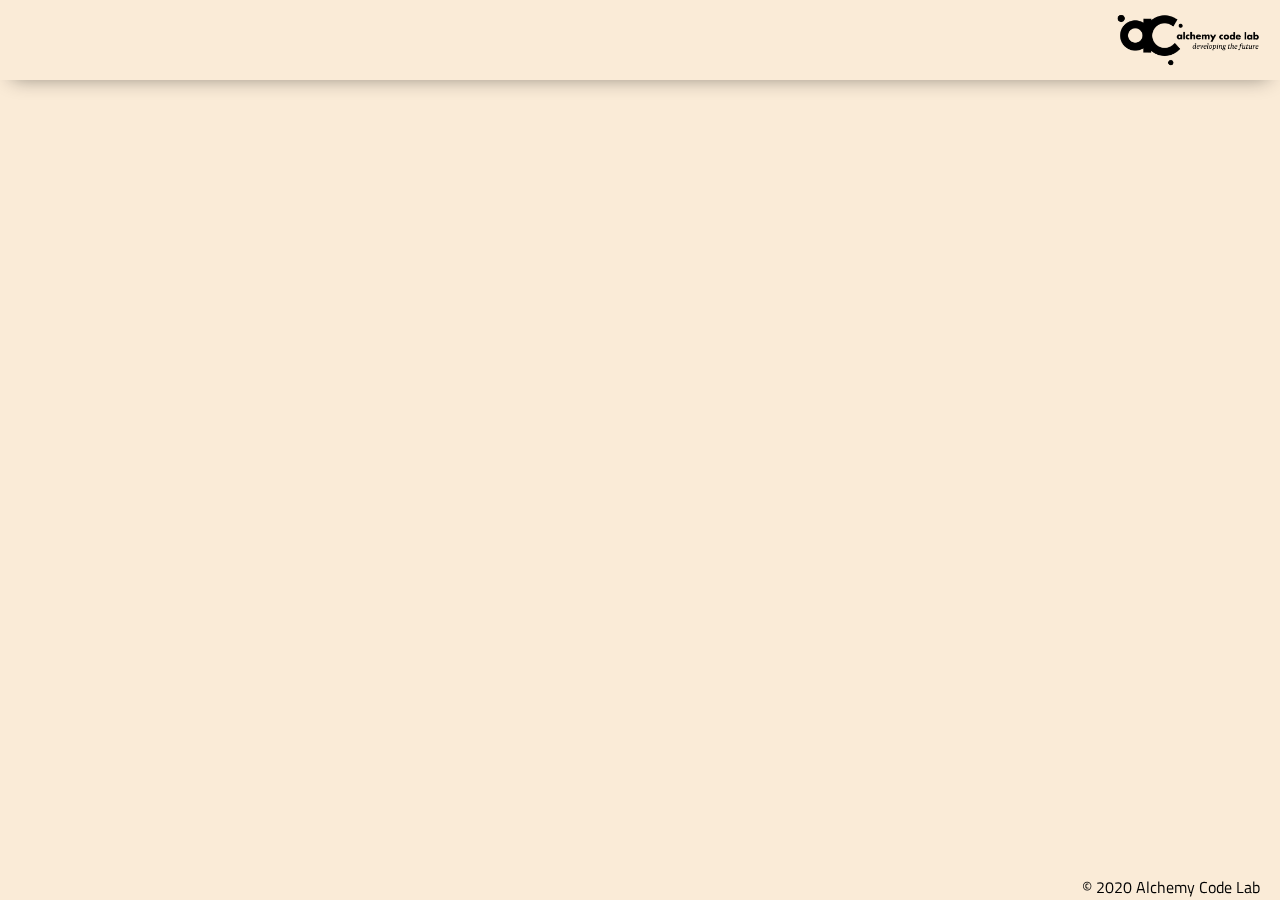
<file: index.html>
<!DOCTYPE html>
<html lang="en">

<head>
    <meta charset="UTF-8">
    <meta name="viewport" content="width=device-width, initial-scale=1.0">
    <meta http-equiv="X-UA-Compatible" content="ie=edge">
    <link href="https://fonts.googleapis.com/css2?family=Titillium+Web:wght@300&display=swap" rel="stylesheet">
    <link rel="stylesheet" href="./styles/reset.css">
    <link rel="stylesheet" href="./styles/style.css">
    <link rel="stylesheet" href="./styles/home.css">
    <title>Ya guys want some COOKIES?!</title>
</head>

<body>
    <header>
        <div class="gutter-right logo">
            <img src="assets/big-logo.png" />
        </div>
    </header>
    <main>
        <section class="main-section">
            <ul id='cookies'>
            </ul>
        </section>
    </main>
    <footer>
        <div class="copy gutter-right">&copy; 2020 Alchemy Code Lab</div>
    </footer>

    <script type="module" src="./app.js"></script>
</body>

</html>
</file>
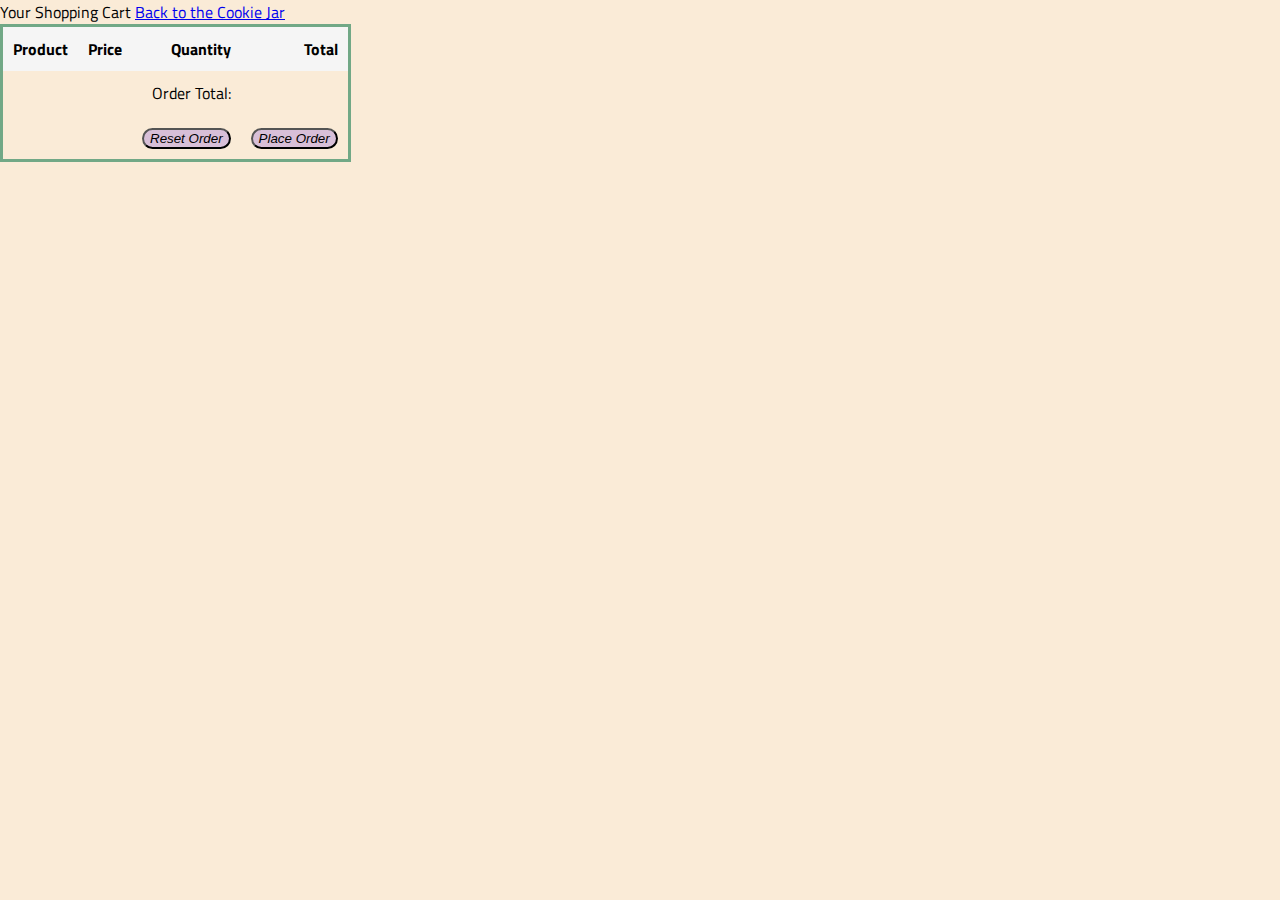
<file: cart/index.html>
<!DOCTYPE html>
<html lang="en">
<head>
    <meta charset="UTF-8">
    <meta http-equiv="X-UA-Compatible" content="IE=edge">
    <meta name="viewport" content="width=device-width, initial-scale=1.0">
    <link href="https://fonts.googleapis.com/css2?family=Titillium+Web:wght@300&display=swap" rel="stylesheet">
    <link rel="stylesheet" href="../styles/reset.css">
    <link rel="stylesheet" href="../styles/style.css">
    <link rel="stylesheet" href="../styles/home.css">
    <link rel="stylesheet" href="./cart.css">
    <title>Shopping Cart</title>
</head>
<body>
    Your Shopping Cart
    <a href='..'>Back to the Cookie Jar</a>
    <table>
        <thead>
            <th>Product</th>
            <th>Price</th>
            <th>Quantity</th>
            <th>Total</th>
        </thead>
        <tbody id="table-body">
        </tbody>
        <tfoot>
            <tr>
                <td></td>
                <td></td>
                <td>Order Total:</td>
                <td id="order-total"></td>
            </tr>
            <tr>   
                <td></td>
                <td></td>
                <td><button id='reset-btn'>Reset Order</button></td>
                <td><button id='order-btn'>Place Order</button></td>
            </tr>
        </tfoot>
    </table>
    <script src="import.cart.js" type="module"></script>
</body>
</html>
</file>
<file: styles/style.css>
body {
    /* https://coolors.co/generate and click export -> scss to get the colors to copy and paste below*/
    /* --color1: hsla(349, 69%, 76%, 1);
    --color2: hsla(207, 67%, 44%, 1);
    --color3: hsla(200, 61%, 56%, 1);
    --color4: hsla(187, 41%, 94%, 1);
    --color5: hsla(170, 28%, 95%, 1); */

    /* --color1: hsla(45, 86%, 83%, 1);
    --color2: hsla(135, 65%, 98%, 1);
    --color3: hsla(315, 37%, 86%, 1);
    --color4: hsla(45, 73%, 98%, 1);
    --color5: hsla(224, 40%, 79%, 1); */
    
    --header-height: 80px;
    --shadow: 0px 10px 20px -12px rgba(0,0,0,0.45);
    --gutter: 30px;
    --footer-height: 25px;
    
    font-family: 'Titillium Web', sans-serif;
    /*background-color: var(--color2);*/
    background-color:antiquewhite;
}

main {
    display: flex;
    flex-direction: column;
    justify-content: center;
    align-items: center;
    margin-bottom: calc(var(--footer-height));
}

section {
    background-color: var(--color5);
    width: 1000px;
    max-width: 80%;
    display: flex;
    flex-direction: column;
    justify-content: center;
    align-items: center;
    padding-top: var(--gutter);
    padding-bottom: var(--gutter);
    margin-top: var(--gutter);
    margin-bottom: var(--gutter);
    border: solid 2px var(--color1);
}

header {
    display: flex;
    justify-content: flex-end;
    background-color: var(--color3);
    height: var(--header-height);
    box-shadow: var(--shadow);
}

footer {
    display: flex;
    justify-content: flex-end;
    background-color: var(--color3);
    box-shadow: var(--shadow);
}


h2 {
    font-size: 1.8rem;
    font-weight: bold;
}

.gutter-right {
    margin-right: 20px;
}

.main-logo {
    animation: pulse 5s infinite ease-in-out;
}

header img {
    height: var(--header-height);
}

p {
    margin: var(--gutter);
}
  
footer {
    position: fixed;
    width: 100%;
    bottom: 0;
    height: var(--footer-height);
    display: flex;
    justify-content: flex-end;
    background-color: var(--color3);
    box-shadow: var(--shadow);
}
  
  @keyframes pulse {
    20% {
      transform: rotate3d(-10, -10, -10, 50deg) scale(1.2);
    }

    40% {
        transform: rotate3d(10, 10, -10, 50deg) scale(1);
    }

    60% {
        transform: rotate3d(-10, 10, 10, 50deg) scale(1.2);
      }

    80% {
        transform: rotate3d(10, 10, 10, 50deg) scale(1);
    }

  }
</file>
<file: styles/home.css>
/* add home page styles here */
#cookies {
    display: flex;
    flex-wrap: wrap;
  
}

#cookies li img{
    width: 200px;
    border: 4px solid black;
}

#cookies li{
    display: flex;
    flex-direction: column;
    padding: 70px;
}

#cookies li button{
    border-radius: 40px;
}
</file>
<file: cart/cart.css>
table{
    border-collapse: collapse;
    border: 3px solid rgb(113, 168, 134);
}
thead {
    background-color: whitesmoke;
    font-weight: 700;
}
table th, table td {
    padding: 10px;
    text-align: right;
}

#reset-btn, #order-btn{
    font-style: oblique;
    background-color:thistle;
    border-radius: 20px;
}
</file>
